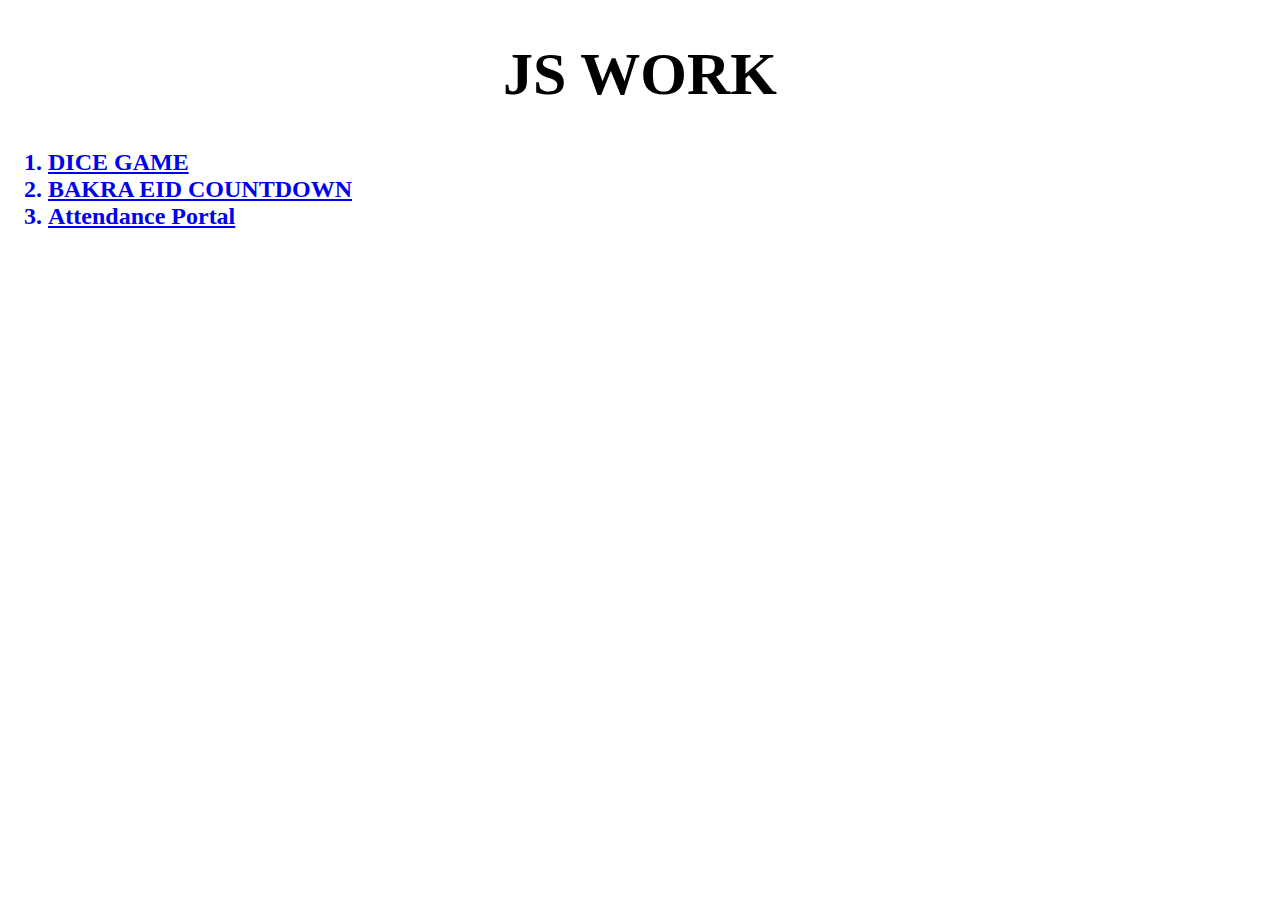
<file: index.html>
<!DOCTYPE html>
<html lang="en">
<head>
    <meta charset="UTF-8">
    <meta name="viewport" content="width=device-width, initial-scale=1.0">
    <title>Document</title>
</head>
<body>
    <h1 style="text-align: center; font-size: 60px;">JS WORK</h1>


    <h2>
        <ol>
            <a href="DICE GAME/index.html"><li>DICE GAME</li></a>
            <a href="COUNTDOWN/index.html"><li>BAKRA EID COUNTDOWN</li></a>
            <a href="ATTENDANCE SHEET/index.html"><li>Attendance Portal</li></a>
        </ol>
    </h2>

</body>
</html>
</file>
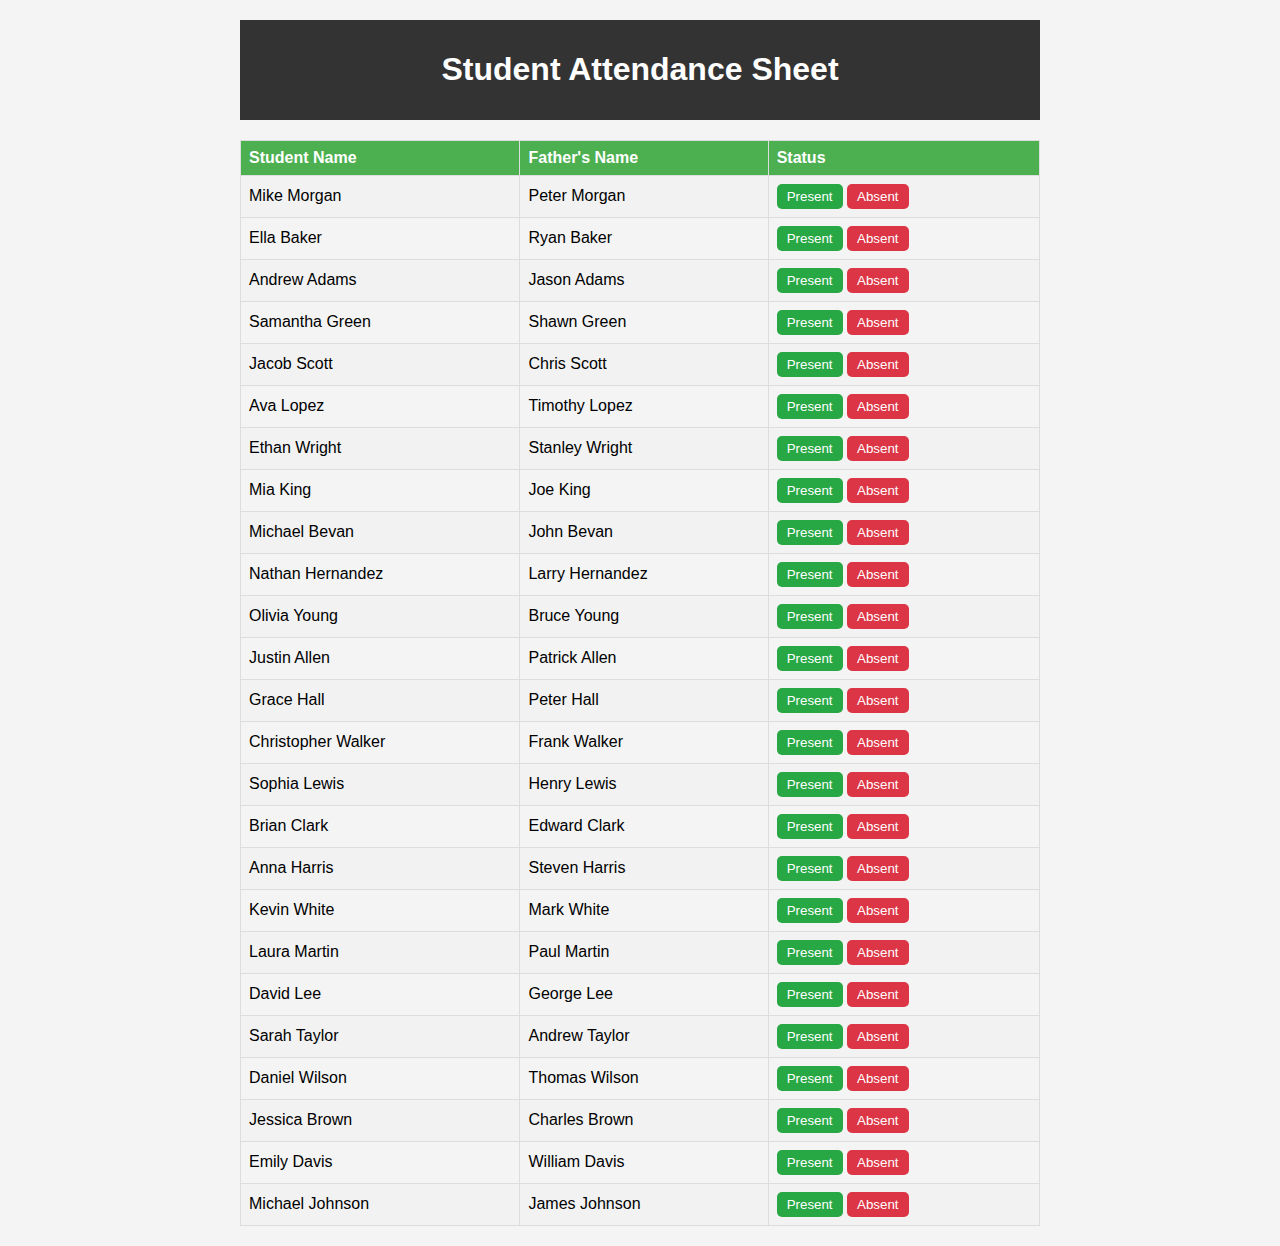
<file: ATTENDANCE SHEET/index.html>
<!DOCTYPE html>
<html lang="en">
<head>
<meta charset="UTF-8">
<meta name="viewport" content="width=device-width, initial-scale=1.0">
<title>Student Attendance Sheet</title>
<style>
  body {
    font-family: 'Arial', sans-serif;
    background-color: #f4f4f4;
    margin: 0;
    padding: 0;
  }
  .container {
    max-width: 800px;
    margin: auto;
    padding: 20px;
  }
  .header {
    background: #333;
    color: #fff;
    padding: 10px;
    text-align: center;
  }
  table {
    width: 100%;
    margin-top: 20px;
    border-collapse: collapse;
  }
  table, th, td {
    border: 1px solid #ddd;
  }
  th, td {
    text-align: left;
    padding: 8px;
  }
  th {
    background-color: #4CAF50;
    color: white;
  }
  tr:nth-child(even) {
    background-color: #f2f2f2;
  }
  .status-button {
    padding: 5px 10px;
    border: none;
    border-radius: 5px;
    cursor: pointer;
  }
  .present {
    background-color: #28a745;
    color: white;
  }
  .absent {
    background-color: #dc3545;
    color: white;
  }
</style>
</head>
<body>
<div class="container">
  <div class="header">
    <h1>Student Attendance Sheet</h1>
  </div>
  <table id="attendanceTable">
    <tr>
      <th>Student Name</th>
      <th>Father's Name</th>
      <th>Status</th>
    </tr>
    <!-- Repeat this row for each student -->
    <tr>
      <td>Mike Morgan</td>
      <td>Peter Morgan</td>
      <td>
        <button class="status-button present" onclick="markPresent(this)">Present</button>
        <button class="status-button absent" onclick="markAbsent(this)">Absent</button>
      </td>
    </tr><tr>
        <td>Ella Baker</td>
        <td>Ryan Baker</td>
        <td>
          <button class="status-button present" onclick="markPresent(this)">Present</button>
          <button class="status-button absent" onclick="markAbsent(this)">Absent</button>
        </td>
      </tr><tr>
        <td>Andrew Adams</td>
        <td>Jason Adams</td>
        <td>
          <button class="status-button present" onclick="markPresent(this)">Present</button>
          <button class="status-button absent" onclick="markAbsent(this)">Absent</button>
        </td>
      </tr><tr>
        <td>Samantha Green</td>
        <td>Shawn Green</td>
        <td>
          <button class="status-button present" onclick="markPresent(this)">Present</button>
          <button class="status-button absent" onclick="markAbsent(this)">Absent</button>
        </td>
      </tr><tr>
        <td>Jacob Scott</td>
        <td>Chris Scott</td>
        <td>
          <button class="status-button present" onclick="markPresent(this)">Present</button>
          <button class="status-button absent" onclick="markAbsent(this)">Absent</button>
        </td>
      </tr><tr>
        <td>Ava Lopez</td>
        <td>Timothy Lopez</td>
        <td>
          <button class="status-button present" onclick="markPresent(this)">Present</button>
          <button class="status-button absent" onclick="markAbsent(this)">Absent</button>
        </td>
      </tr><tr>
        <td>Ethan Wright</td>
        <td>Stanley Wright</td>
        <td>
          <button class="status-button present" onclick="markPresent(this)">Present</button>
          <button class="status-button absent" onclick="markAbsent(this)">Absent</button>
        </td>
      </tr><tr>
        <td>Mia King</td>
        <td>Joe King</td>
        <td>
          <button class="status-button present" onclick="markPresent(this)">Present</button>
          <button class="status-button absent" onclick="markAbsent(this)">Absent</button>
        </td>
      </tr><tr>
        <td>Michael Bevan</td>
        <td>John Bevan</td>
        <td>
          <button class="status-button present" onclick="markPresent(this)">Present</button>
          <button class="status-button absent" onclick="markAbsent(this)">Absent</button>
        </td>
      </tr><tr>
        <td>Nathan Hernandez</td>
        <td>Larry Hernandez</td>
        <td>
          <button class="status-button present" onclick="markPresent(this)">Present</button>
          <button class="status-button absent" onclick="markAbsent(this)">Absent</button>
        </td>
      </tr><tr>
        <td>Olivia Young</td>
        <td>Bruce Young</td>
        <td>
          <button class="status-button present" onclick="markPresent(this)">Present</button>
          <button class="status-button absent" onclick="markAbsent(this)">Absent</button>
        </td>
      </tr><tr>
        <td>Justin Allen</td>
        <td>Patrick Allen</td>
        <td>
          <button class="status-button present" onclick="markPresent(this)">Present</button>
          <button class="status-button absent" onclick="markAbsent(this)">Absent</button>
        </td>
      </tr><tr>
        <td>Grace Hall</td>
        <td>Peter Hall</td>
        <td>
          <button class="status-button present" onclick="markPresent(this)">Present</button>
          <button class="status-button absent" onclick="markAbsent(this)">Absent</button>
        </td>
      </tr><tr>
        <td>Christopher Walker</td>
        <td>Frank Walker</td>
        <td>
          <button class="status-button present" onclick="markPresent(this)">Present</button>
          <button class="status-button absent" onclick="markAbsent(this)">Absent</button>
        </td>
      </tr><tr>
        <td>Sophia Lewis</td>
        <td>Henry Lewis</td>
        <td>
          <button class="status-button present" onclick="markPresent(this)">Present</button>
          <button class="status-button absent" onclick="markAbsent(this)">Absent</button>
        </td>
      </tr><tr>
        <td>Brian Clark</td>
        <td>Edward Clark</td>
        <td>
          <button class="status-button present" onclick="markPresent(this)">Present</button>
          <button class="status-button absent" onclick="markAbsent(this)">Absent</button>
        </td>
      </tr><tr>
        <td>Anna Harris</td>
        <td>Steven Harris</td>
        <td>
          <button class="status-button present" onclick="markPresent(this)">Present</button>
          <button class="status-button absent" onclick="markAbsent(this)">Absent</button>
        </td>
      </tr><tr>
        <td>Kevin White</td>
        <td>Mark White</td>
        <td>
          <button class="status-button present" onclick="markPresent(this)">Present</button>
          <button class="status-button absent" onclick="markAbsent(this)">Absent</button>
        </td>
      </tr><tr>
        <td>Laura Martin</td>
        <td>Paul Martin</td>
        <td>
          <button class="status-button present" onclick="markPresent(this)">Present</button>
          <button class="status-button absent" onclick="markAbsent(this)">Absent</button>
        </td>
      </tr><tr>
        <td>David Lee</td>
        <td>George Lee</td>
        <td>
          <button class="status-button present" onclick="markPresent(this)">Present</button>
          <button class="status-button absent" onclick="markAbsent(this)">Absent</button>
        </td>
      </tr><tr>
        <td>Sarah Taylor</td>
        <td>Andrew Taylor</td>
        <td>
          <button class="status-button present" onclick="markPresent(this)">Present</button>
          <button class="status-button absent" onclick="markAbsent(this)">Absent</button>
        </td>
      </tr><tr>
        <td>Daniel Wilson</td>
        <td>Thomas Wilson</td>
        <td>
          <button class="status-button present" onclick="markPresent(this)">Present</button>
          <button class="status-button absent" onclick="markAbsent(this)">Absent</button>
        </td>
      </tr><tr>
        <td>Jessica Brown</td>
        <td>Charles Brown</td>
        <td>
          <button class="status-button present" onclick="markPresent(this)">Present</button>
          <button class="status-button absent" onclick="markAbsent(this)">Absent</button>
        </td>
      </tr><tr>
        <td>Emily Davis</td>
        <td>William Davis</td>
        <td>
          <button class="status-button present" onclick="markPresent(this)">Present</button>
          <button class="status-button absent" onclick="markAbsent(this)">Absent</button>
        </td>
      </tr><tr>
        <td>Michael Johnson</td>
        <td>James Johnson</td>
        <td>
          <button class="status-button present" onclick="markPresent(this)">Present</button>
          <button class="status-button absent" onclick="markAbsent(this)">Absent</button>
        </td>
      </tr>
    <!-- End of student row -->
  </table>
</div>

<script>
  function markPresent(button) {
    button.parentNode.querySelectorAll('.status-button').forEach(btn => btn.style.opacity = '0.5');
    button.style.opacity = '1';
  }

  function markAbsent(button) {
    button.parentNode.querySelectorAll('.status-button').forEach(btn => btn.style.opacity = '0.5');
    button.style.opacity = '1';
  }
</script>
</body>
</html>
</file>
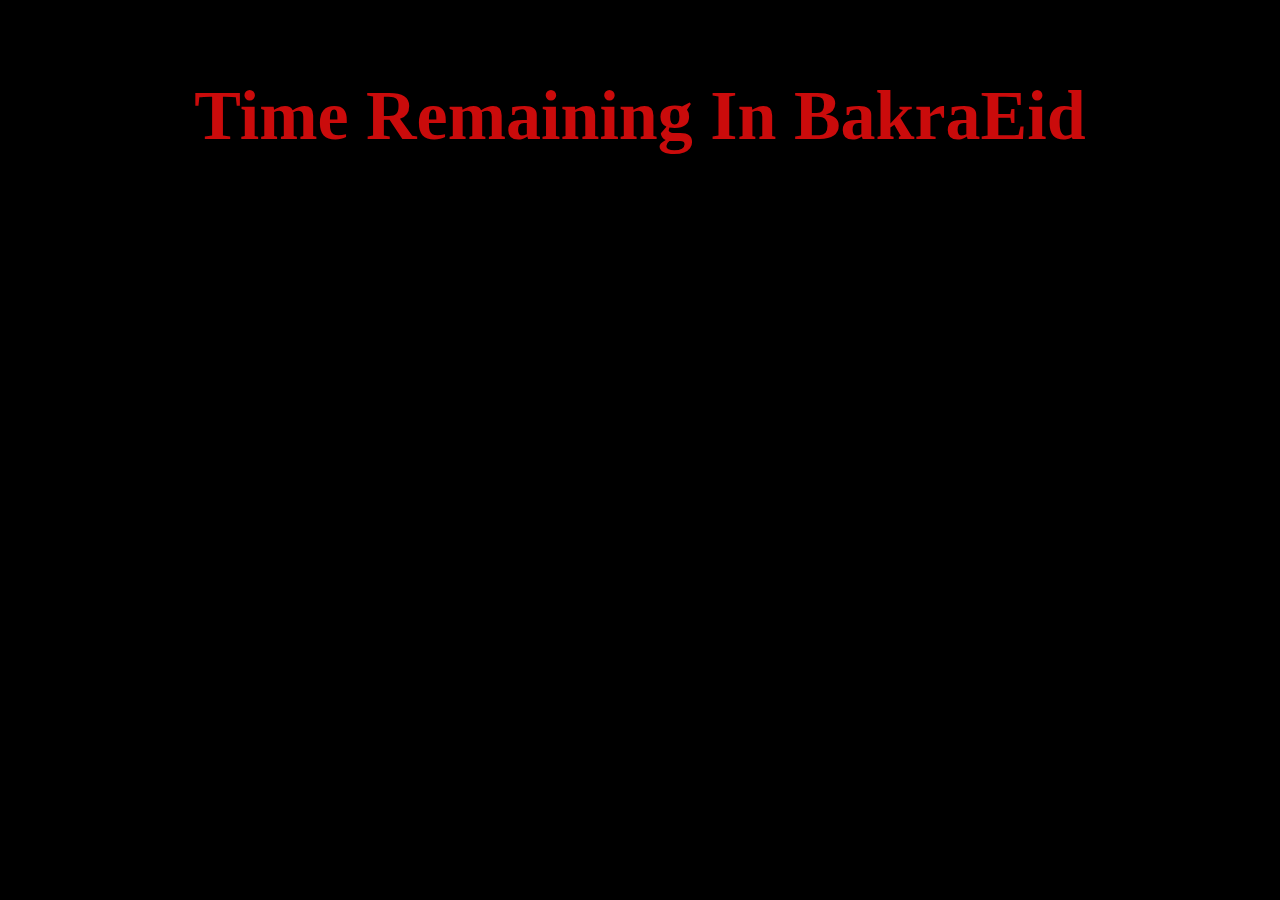
<file: COUNTDOWN/index.html>
<!DOCTYPE html>
<html lang="en">
<head>
    <meta charset="UTF-8">
    <meta name="viewport" content="width=device-width, initial-scale=1.0">
    <title>Document</title>
    <link rel="stylesheet" href="style.css">
    <link rel="stylesheet" href="https://cdnjs.cloudflare.com/ajax/libs/font-awesome/6.5.2/css/all.min.css" 
    integrity="sha512-SnH5WK+bZxgPHs44uWIX+LLJAJ9/2PkPKZ5QiAj6Ta86w+fsb2TkcmfRyVX3pBnMFcV7oQPJkl9QevSCWr3W6A=="
    crossorigin="anonymous" referrerpolicy="no-referrer" />
</head>
<body>

    <h1>Time Remaining In BakraEid</h1>
    
   <p><i class="fa-solid fa-hourglass" style="color: yellow;"></i> <b id="demo"></b></p> 
  


    <script src="app.js"></script>
</body>
</html>
</file>
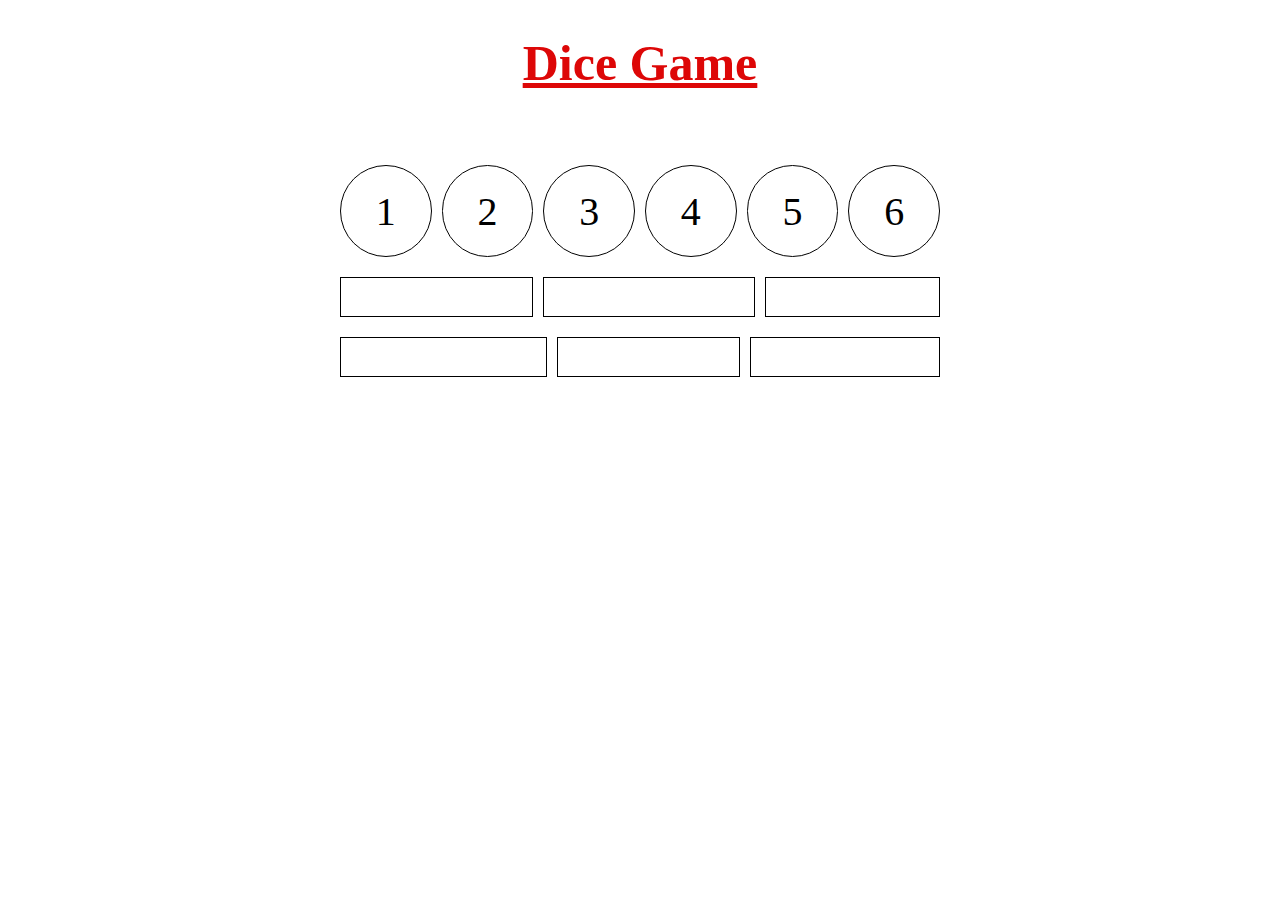
<file: DICE GAME/index.html>
<!DOCTYPE html>
<html lang="en">

<head>
    <meta charset="UTF-8">
    <meta name="viewport" content="width=device-width, initial-scale=1.0">
    <title>Document</title>
    <link rel="stylesheet" href="style.css">
</head>

<body
    style="background-image: url(https://cdn.pixabay.com/photo/2017/01/08/13/58/cube-1963036_640.jpg); background-repeat: no-repeat; background-size:cover;">


    <h1>Dice Game</h1>
    <h3 id="msg" class="msg"></h3>
    <div class="container">
        <div onclick="tryMyLuck(1)" class="box">1</div>
        <div onclick="tryMyLuck(2)" class="box">2</div>
        <div onclick="tryMyLuck(3)" class="box">3</div>
        <div onclick="tryMyLuck(4)" class="box">4</div>
        <div onclick="tryMyLuck(5)" class="box">5</div>
        <div onclick="tryMyLuck(6)" class="box">6</div>
    </div>
    <div class="container">
        <div class="info_box"> <b>User Number :</b> <span id="user_number">10</span> </div>
        <div class="info_box"> <b>Random Number :</b> <span id="random_number">3</span> </div>
        <div id="info_box_result" class="info_box"> <b id="result">You Loss / Win</b></div>
    </div>
    <div class="container">
        <div class="info_box"> <b>Turns :</b> <span id="total">10</span> </div>
        <div class="info_box"> <b>Win :</b><span id="win">0</span> </div>
        <div class="info_box"> <b>Loss :</b> <span id="loss">0</span> </div>
    </div>

    <script src="app.js"></script>
</body>

</html>
</file>
<file: COUNTDOWN/style.css>
p {
    text-align: center;
    font-size: 60px;
    margin-top: 0px;
    color: rgb(225, 237, 237);
    padding-top: px;
    /* background-color: rgb(4, 35, 62); */
  margin-top: 180px;
  
  }

body{
    background-color: black;
 }

h1{
   color: rgb(202, 11, 11);
   text-align: center;
   justify-content: center;
   padding: 29px;
   font-size: 70px;
}
</file>
<file: DICE GAME/style.css>
h1 {
    text-align: center;
    font-size: 50px;
    text-decoration:underline;
    color: rgb(221, 7, 7);
  }
  
  .container {
    display: flex;
    justify-content: center;
    gap: 10px;
    max-width: 600px;
    margin: 0px auto;
  }
  
  
  .box {
    color: rgb(0, 0, 0);
    height: 90px;
    width: 90px;
    display: flex;
    justify-content: center;
    align-items: center;
    border: 1px solid black;
    font-size: 40px;
    cursor: pointer;
    border-radius: 50px;
    margin-top: 40px;
  }
  .box:hover {
    background-color: rgb(116, 96, 96);
    color: white;
    box-shadow: 120px yellow;
  }
  
  .info_box {
    color: white;
    flex-grow: 1;
    justify-content: center;
    align-items: center;
    border: 1px solid black;
    margin-top: 20px;
    padding: 10px;
  }
  
  .msg {
    text-align: center;
  }
</file>
